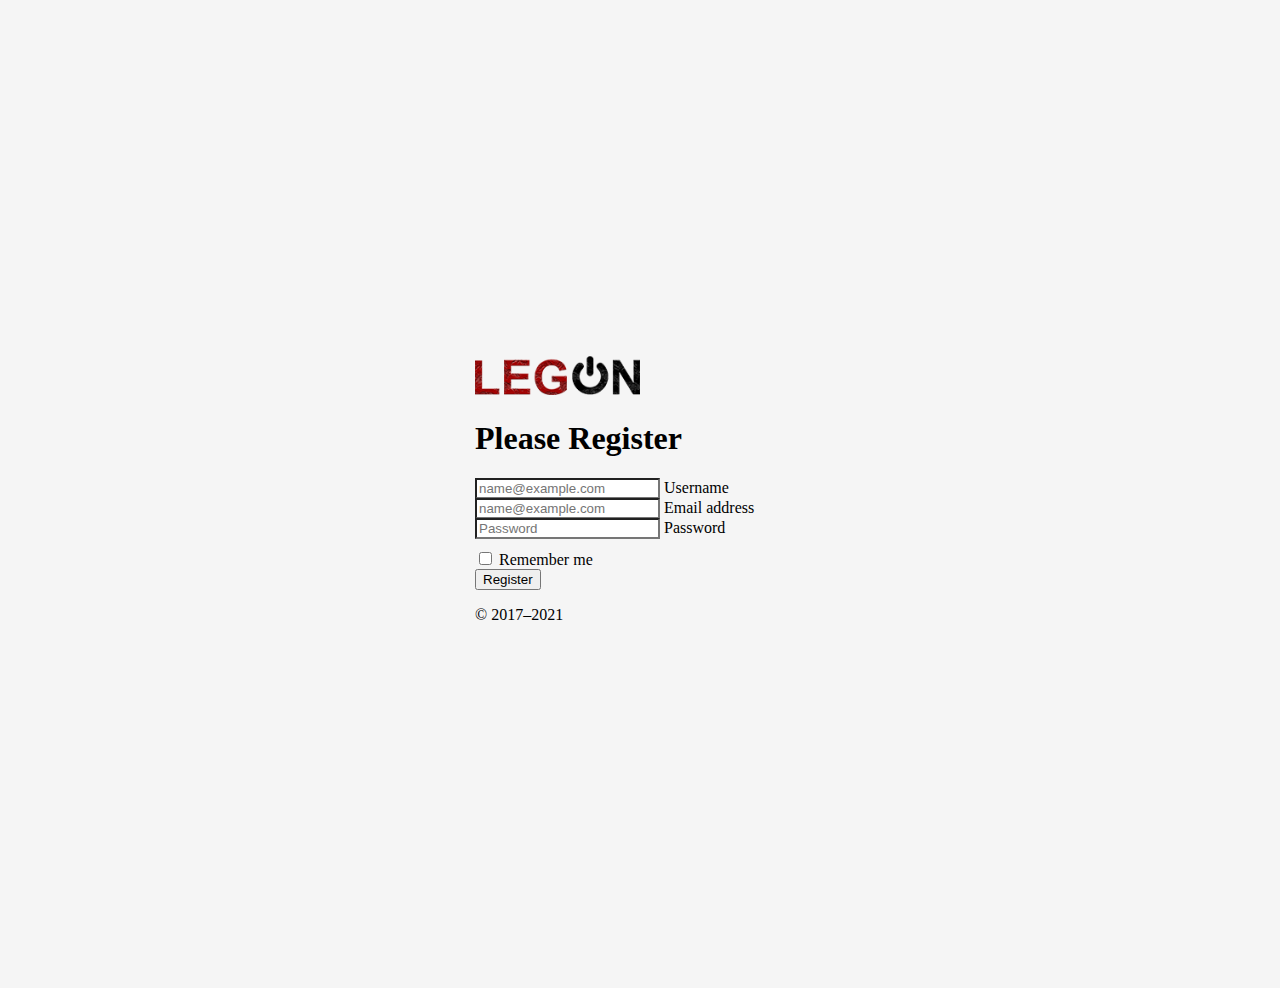
<file: register.html>
<!doctype html>
<html lang="en">
  <head>
    <meta charset="utf-8">
    <meta name="viewport" content="width=device-width, initial-scale=1">
    <meta name="description" content="">
    <meta name="author" content="Mark Otto, Jacob Thornton, and Bootstrap contributors">
    <meta name="generator" content="Hugo 0.88.1">
    <title>Register Template · Bootstrap v5.1</title>

    <link rel="canonical" href="https://getbootstrap.com/docs/5.1/examples/sign-in/">

    

    <!-- Bootstrap core CSS -->
<link href="https://cdn.jsdelivr.net/npm/bootstrap@5.1.3/dist/css/bootstrap.min.css" rel="stylesheet" integrity="sha384-1BmE4kWBq78iYhFldvKuhfTAU6auU8tT94WrHftjDbrCEXSU1oBoqyl2QvZ6jIW3" crossorigin="anonymous">

    <style>
      .bd-placeholder-img {
        font-size: 1.125rem;
        text-anchor: middle;
        -webkit-user-select: none;
        -moz-user-select: none;
        user-select: none;
      }

      @media (min-width: 768px) {
        .bd-placeholder-img-lg {
          font-size: 3.5rem;
        }
      }
    </style>

    
    <!-- Custom styles for this template -->
    <link href="css/signin.css" rel="stylesheet">
  </head>
  <body class="text-center">
    
<main class="form-signin">
  <form>
    <img class="mb-4" src="img/legon1.png" alt="" width="50%" height="50%">
    <h1 class="h3 mb-3 fw-normal">Please Register</h1>

    <div class="form-floating">
      <input type="email" class="form-control" id="floatingInput" placeholder="name@example.com">
      <label for="floatingInput">Username</label>
    </div>
    <div class="form-floating">
      <input type="email" class="form-control" id="floatingInput" placeholder="name@example.com">
      <label for="floatingInput">Email address</label>
    </div>
    <div class="form-floating">
      <input type="password" class="form-control" id="floatingPassword" placeholder="Password">
      <label for="floatingPassword">Password</label>
    </div>

    <div class="checkbox mb-3">
      <label>
        <input type="checkbox" value="remember-me"> Remember me
      </label>
    </div>
    <button class="w-100 btn btn-lg btn-primary" type="submit">Register</button>
    <p class="mt-5 mb-3 text-muted">&copy; 2017–2021</p>
  </form>
</main>


    
  </body>
</html>
</file>
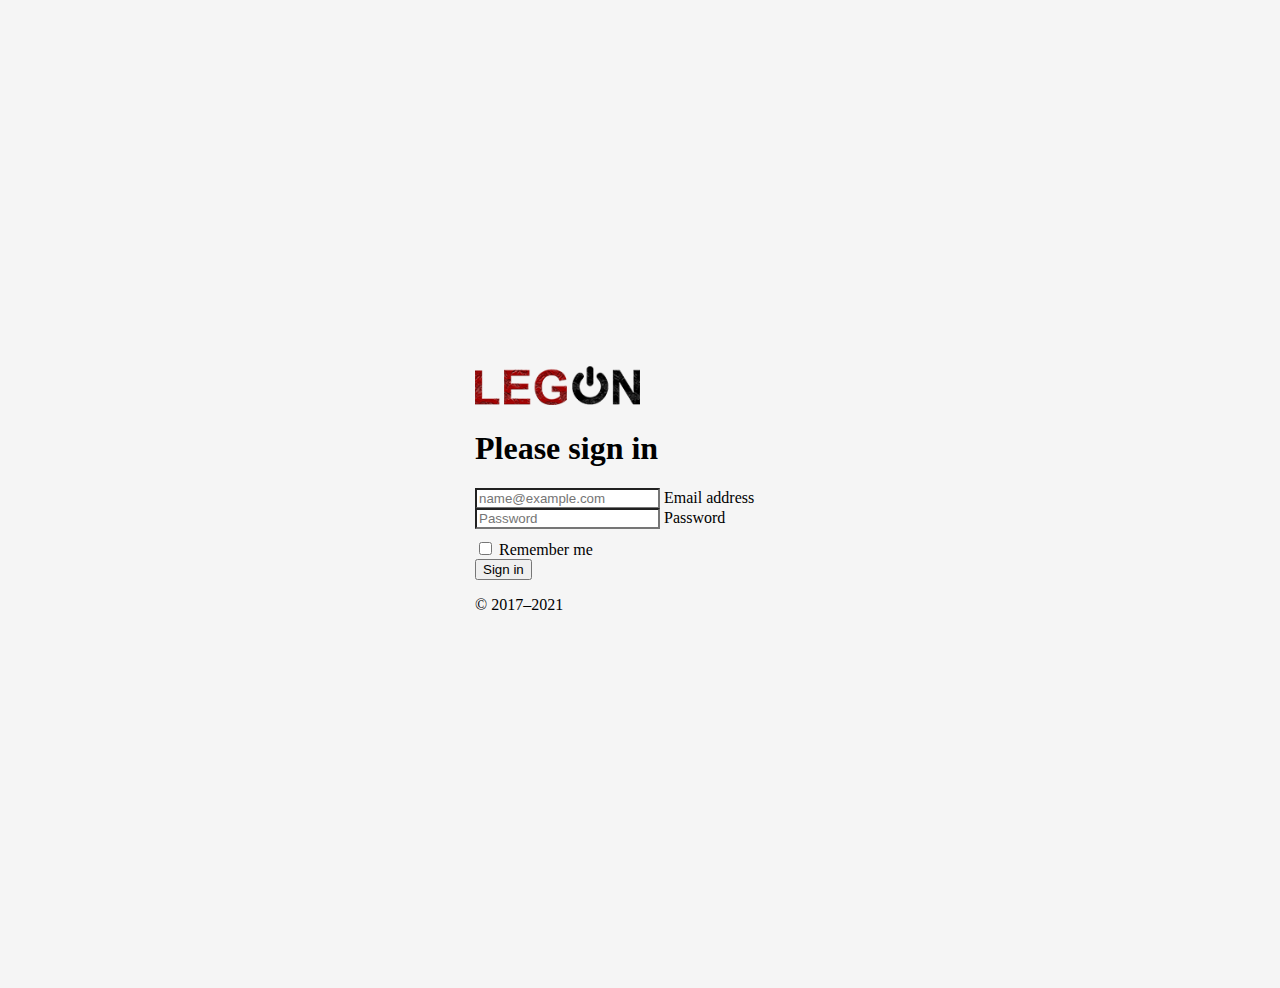
<file: signin.html>
<!doctype html>
<html lang="en">
  <head>
    <meta charset="utf-8">
    <meta name="viewport" content="width=device-width, initial-scale=1">
    <meta name="description" content="">
    <meta name="author" content="Mark Otto, Jacob Thornton, and Bootstrap contributors">
    <meta name="generator" content="Hugo 0.88.1">
    <title>Signin Template · Bootstrap v5.1</title>

    <link rel="canonical" href="https://getbootstrap.com/docs/5.1/examples/sign-in/">

    

    <!-- Bootstrap core CSS -->
<link href="https://cdn.jsdelivr.net/npm/bootstrap@5.1.3/dist/css/bootstrap.min.css" rel="stylesheet" integrity="sha384-1BmE4kWBq78iYhFldvKuhfTAU6auU8tT94WrHftjDbrCEXSU1oBoqyl2QvZ6jIW3" crossorigin="anonymous">

    <style>
      .bd-placeholder-img {
        font-size: 1.125rem;
        text-anchor: middle;
        -webkit-user-select: none;
        -moz-user-select: none;
        user-select: none;
      }

      @media (min-width: 768px) {
        .bd-placeholder-img-lg {
          font-size: 3.5rem;
        }
      }
    </style>

    
    <!-- Custom styles for this template -->
    <link href="css/signin.css" rel="stylesheet">
  </head>
  <body class="text-center">
    
<main class="form-signin">
  <form>
    <img class="mb-4" src="img/legon1.png" alt="" width="50%" height="50%">
    <h1 class="h3 mb-3 fw-normal">Please sign in</h1>

    <div class="form-floating">
      <input type="email" class="form-control" id="floatingInput" placeholder="name@example.com">
      <label for="floatingInput">Email address</label>
    </div>
    <div class="form-floating">
      <input type="password" class="form-control" id="floatingPassword" placeholder="Password">
      <label for="floatingPassword">Password</label>
    </div>

    <div class="checkbox mb-3">
      <label>
        <input type="checkbox" value="remember-me"> Remember me
      </label>
    </div>
    <button class="w-100 btn btn-lg btn-primary" type="submit">Sign in</button>
    <p class="mt-5 mb-3 text-muted">&copy; 2017–2021</p>
  </form>
</main>


    
  </body>
</html>
</file>
<file: css/signin.css>
html,
body {
  height: 100%;
}

body {
  display: flex;
  align-items: center;
  padding-top: 40px;
  padding-bottom: 40px;
  background-color: #f5f5f5;
}

.form-signin {
  width: 100%;
  max-width: 330px;
  padding: 15px;
  margin: auto;
}

.form-signin .checkbox {
  font-weight: 400;
}

.form-signin .form-floating:focus-within {
  z-index: 2;
}

.form-signin input[type="email"] {
  margin-bottom: -1px;
  border-bottom-right-radius: 0;
  border-bottom-left-radius: 0;
}

.form-signin input[type="password"] {
  margin-bottom: 10px;
  border-top-left-radius: 0;
  border-top-right-radius: 0;
}
</file>
